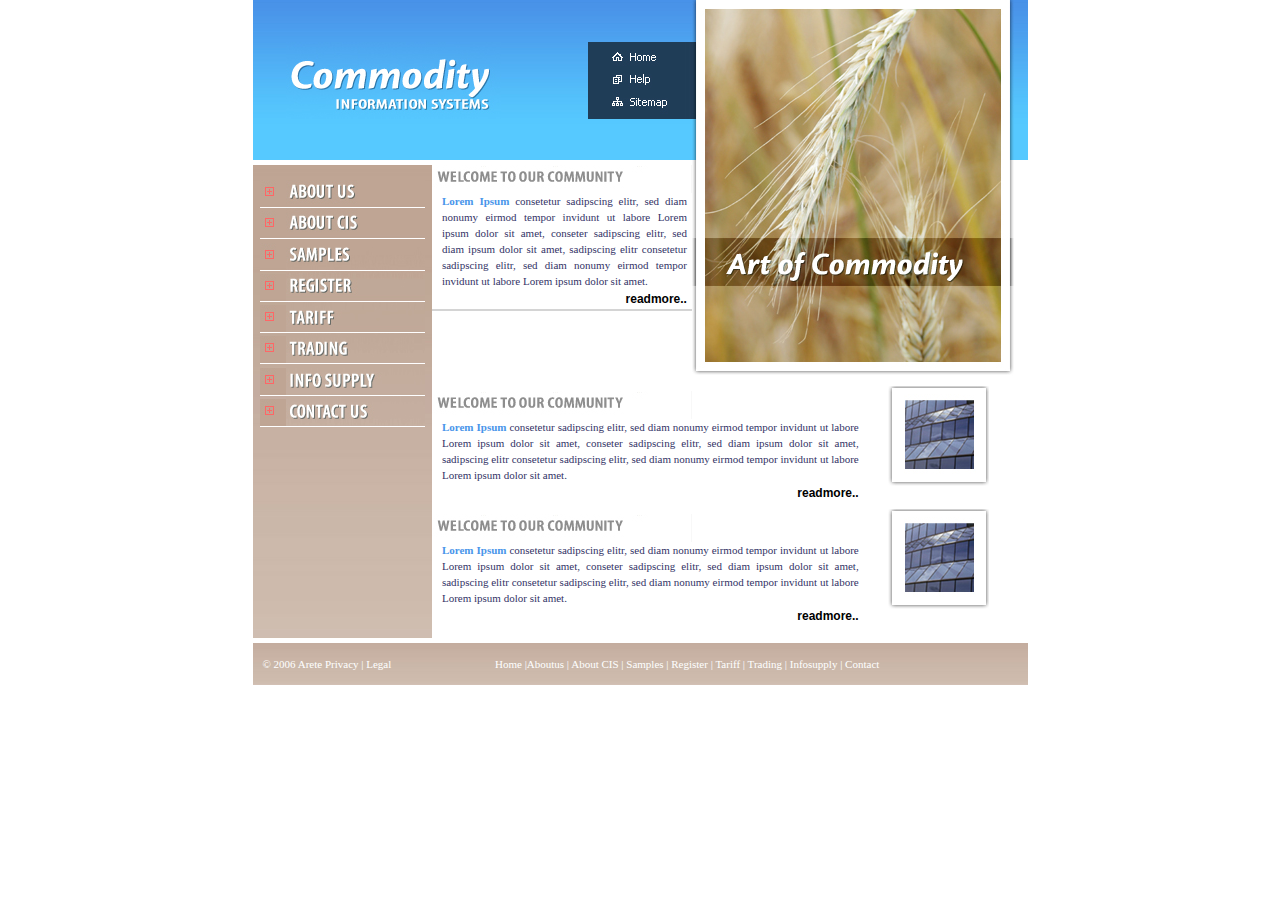
<file: Commodity-trading-system/cis html/index.htm>
<!DOCTYPE HTML PUBLIC "-//W3C//DTD HTML 4.01 Transitional//EN">
<html>
<head>
<title>Index | Comodity</title>
<meta http-equiv="Content-Type" content="text/html; charset=iso-8859-1">
<script language="JavaScript" type="text/JavaScript">
<!--
function MM_preloadImages() { //v3.0
  var d=document; if(d.images){ if(!d.MM_p) d.MM_p=new Array();
    var i,j=d.MM_p.length,a=MM_preloadImages.arguments; for(i=0; i<a.length; i++)
    if (a[i].indexOf("#")!=0){ d.MM_p[j]=new Image; d.MM_p[j++].src=a[i];}}
}

function MM_swapImgRestore() { //v3.0
  var i,x,a=document.MM_sr; for(i=0;a&&i<a.length&&(x=a[i])&&x.oSrc;i++) x.src=x.oSrc;
}

function MM_findObj(n, d) { //v4.01
  var p,i,x;  if(!d) d=document; if((p=n.indexOf("?"))>0&&parent.frames.length) {
    d=parent.frames[n.substring(p+1)].document; n=n.substring(0,p);}
  if(!(x=d[n])&&d.all) x=d.all[n]; for (i=0;!x&&i<d.forms.length;i++) x=d.forms[i][n];
  for(i=0;!x&&d.layers&&i<d.layers.length;i++) x=MM_findObj(n,d.layers[i].document);
  if(!x && d.getElementById) x=d.getElementById(n); return x;
}

function MM_swapImage() { //v3.0
  var i,j=0,x,a=MM_swapImage.arguments; document.MM_sr=new Array; for(i=0;i<(a.length-2);i+=3)
   if ((x=MM_findObj(a[i]))!=null){document.MM_sr[j++]=x; if(!x.oSrc) x.oSrc=x.src; x.src=a[i+2];}
}
//-->
</script>
<link href="cis.css" rel="stylesheet" type="text/css">
</head>

<body leftmargin="0" topmargin="0" marginwidth="0" marginheight="0" onLoad="MM_preloadImages('images/aboutus_hov.jpg','images/aboutcis_hov.jpg','images/samples_hov.jpg','images/register_hover.jpg','images/tariff_hov.jpg','images/trading_hov.jpg','images/infosup_hov.jpg','images/contact_hov.jpg')">
<table width="775" border="0" align="center" cellpadding="0" cellspacing="0">
  <tr> 
    <td><table width="100%" border="0" cellpadding="0" cellspacing="0" background="images/headbg.jpg">
        <tr> 
          <td height="160"><table width="100%" border="0" cellspacing="0" cellpadding="0">
              <tr> 
                <td height="77"><img src="images/spacer.gif" width="1" height="1"></td>
                <td width="215"><img src="images/commodity.jpg" width="215" height="77"></td>
                <td width="87"><img src="images/spacer.gif" width="1" height="1"></td>
                <td width="104"><img src="images/links.jpg" width="104" height="77"></td>
              </tr>
            </table></td>
          <td width="322"><img src="images/grain_01.jpg" width="322" height="160"></td>
          <td width="14"><img src="images/spacer.gif" width="1" height="1"></td>
        </tr>
      </table></td>
  </tr>
  <tr>
    <td><table width="100%" border="0" cellspacing="0" cellpadding="0">
        <tr> 
          <td><table width="100%" border="0" cellspacing="0" cellpadding="0">
              <tr valign="top"> 
                <td width="180" rowspan="2">
<table width="100%" border="0" cellspacing="0" cellpadding="0">
                    <tr> 
                      <td><img src="images/spacer.gif" width="1" height="5"></td>
                    </tr>
                    <tr valign="top"> 
                      <td width="180" height="473" background="images/but_bg.jpg"><table width="165" border="0" align="center" cellpadding="0" cellspacing="0">
                          <tr> 
                            <td><img src="images/spacer.gif" width="1" height="15"></td>
                          </tr>
                          <tr> 
                            <td><table width="100%" border="0" cellspacing="0" cellpadding="0">
                                <tr> 
                                  <td width="26"><img src="images/bullet.jpg" width="26" height="28"></td>
                                  <td><a href="#" onMouseOver="MM_swapImage('Image1','','images/aboutus_hov.jpg',1)" onMouseOut="MM_swapImgRestore()"><img src="images/aboutus.jpg" name="Image1" width="139" height="28" border="0" id="Image1"></a></td>
                                </tr>
                                <tr> 
                                  <td height="31" valign="bottom"><img src="images/bullet.jpg" width="26" height="28"></td>
                                  <td><a href="#" onMouseOver="MM_swapImage('Image2','','images/aboutcis_hov.jpg',1)" onMouseOut="MM_swapImgRestore()"><img src="images/aboutcis.jpg" name="Image2" width="139" height="31" border="0" id="Image2"></a></td>
                                </tr>
                                <tr> 
                                  <td height="32" valign="bottom"><img src="images/bullet.jpg" width="26" height="28"></td>
                                  <td><a href="#" onMouseOver="MM_swapImage('Image3','','images/samples_hov.jpg',1)" onMouseOut="MM_swapImgRestore()"><img src="images/samples.jpg" name="Image3" width="139" height="32" border="0" id="Image3"></a></td>
                                </tr>
                                <tr> 
                                  <td height="31" valign="bottom"><img src="images/bullet.jpg" width="26" height="28"></td>
                                  <td><a href="#" onMouseOver="MM_swapImage('Image4','','images/register_hover.jpg',1)" onMouseOut="MM_swapImgRestore()"><img src="images/register.jpg" name="Image4" width="139" height="31" border="0" id="Image4"></a></td>
                                </tr>
                                <tr> 
                                  <td height="31" valign="bottom"><img src="images/bullet.jpg" width="26" height="28"></td>
                                  <td><a href="#" onMouseOver="MM_swapImage('Image5','','images/tariff_hov.jpg',1)" onMouseOut="MM_swapImgRestore()"><img src="images/tariff.jpg" name="Image5" width="139" height="31" border="0" id="Image5"></a></td>
                                </tr>
                                <tr> 
                                  <td height="31" valign="bottom"><img src="images/bullet.jpg" width="26" height="28"></td>
                                  <td><a href="#" onMouseOver="MM_swapImage('Image6','','images/trading_hov.jpg',1)" onMouseOut="MM_swapImgRestore()"><img src="images/trading.jpg" name="Image6" width="139" height="31" border="0" id="Image6"></a></td>
                                </tr>
                                <tr> 
                                  <td height="32" valign="bottom"><img src="images/bullet.jpg" width="26" height="28"></td>
                                  <td><a href="#" onMouseOver="MM_swapImage('Image7','','images/infosup_hov.jpg',1)" onMouseOut="MM_swapImgRestore()"><img src="images/infosup.jpg" name="Image7" width="139" height="32" border="0" id="Image7"></a></td>
                                </tr>
                                <tr> 
                                  <td height="31" valign="bottom"><img src="images/bullet.jpg" width="26" height="28"></td>
                                  <td><a href="#" onMouseOver="MM_swapImage('Image8','','images/contact_hov.jpg',1)" onMouseOut="MM_swapImgRestore()"><img src="images/contactus.jpg" name="Image8" width="139" height="31" border="0" id="Image8"></a></td>
                                </tr>
                              </table></td>
                          </tr>
                        </table> </td>
                    </tr>
                  </table>
                </td>
                <td width="259">
<table width="100%" border="0" cellspacing="0" cellpadding="0">
                    <tr> 
                      <td><img src="images/spacer.gif" width="1" height="5"></td>
                    </tr>
                    <tr> 
                      <td><img src="images/welcome.jpg" width="260" height="28"></td>
                    </tr>
                    <tr> 
                      <td class="content01"><div align="justify"><span class="sidehead01">Lorem 
                          Ipsum</span> consetetur sadipscing elitr, sed diam nonumy 
                          eirmod tempor invidunt ut labore Lorem ipsum dolor sit 
                          amet, conseter sadipscing elitr, sed diam ipsum dolor 
                          sit amet, sadipscing elitr consetetur sadipscing elitr, 
                          sed diam nonumy eirmod tempor invidunt ut labore Lorem 
                          ipsum dolor sit amet.</div></td>
                    </tr>
                    <tr> 
                      <td height="20" class="readmore">
<div align="right"><a href="#" class="readmore">readmore..</a></div></td>
                    </tr>
                    <tr>
                      <td bgcolor="#D4D4D4" class="readmore"><img src="images/spacer.gif" width="1" height="2"></td>
                    </tr>
                  </table>
                </td>
                <td width="322"><img src="images/grain_02.jpg" width="322" height="216"></td>
                <td width="14"><img src="images/spacer.gif" width="1" height="1"></td>
              </tr>
              <tr valign="top"> 
                <td colspan="2"><table width="100%" border="0" cellspacing="0" cellpadding="0">
                    <tr valign="top"> 
                      <td width="431"><table width="100%" border="0" cellspacing="0" cellpadding="0">
                          <tr> 
                            <td><img src="images/spacer.gif" width="1" height="5"></td>
                          </tr>
                          <tr> 
                            <td><img src="images/welcome.jpg" width="260" height="28"></td>
                          </tr>
                          <tr> 
                            <td class="content01"><div align="justify"><span class="sidehead01">Lorem 
                                Ipsum</span> consetetur sadipscing elitr, sed 
                                diam nonumy eirmod tempor invidunt ut labore Lorem 
                                ipsum dolor sit amet, conseter sadipscing elitr, 
                                sed diam ipsum dolor sit amet, sadipscing elitr 
                                consetetur sadipscing elitr, sed diam nonumy eirmod 
                                tempor invidunt ut labore Lorem ipsum dolor sit 
                                amet.</div></td>
                          </tr>
                          <tr> 
                            <td height="20" class="readmore"> <div align="right"><a href="#" class="readmore">readmore..</a></div></td>
                          </tr>
                        </table></td>
                      <td width="150"><table width="150" border="0" cellspacing="0" cellpadding="0">
                          <tr> 
                            <td><div align="center"><img src="images/image01.jpg" width="101" height="100"></div></td>
                          </tr>
                        </table></td>
                    </tr>
                    <tr> 
                      <td colspan="2"><img src="images/spacer.gif" width="1" height="1"></td>
                    </tr>
                    <tr> 
                      <td colspan="2"><img src="images/spacer.gif" width="1" height="5"></td>
                    </tr>
                    <tr> 
                      <td colspan="2"><table width="100%" border="0" cellspacing="0" cellpadding="0">
                          <tr valign="top"> 
                            <td width="431"><table width="100%" border="0" cellspacing="0" cellpadding="0">
                                <tr> 
                                  <td><img src="images/spacer.gif" width="1" height="5"></td>
                                </tr>
                                <tr> 
                                  <td><img src="images/welcome.jpg" width="260" height="28"></td>
                                </tr>
                                <tr> 
                                  <td class="content01"><div align="justify"><span class="sidehead01">Lorem 
                                      Ipsum</span> consetetur sadipscing elitr, 
                                      sed diam nonumy eirmod tempor invidunt ut 
                                      labore Lorem ipsum dolor sit amet, conseter 
                                      sadipscing elitr, sed diam ipsum dolor sit 
                                      amet, sadipscing elitr consetetur sadipscing 
                                      elitr, sed diam nonumy eirmod tempor invidunt 
                                      ut labore Lorem ipsum dolor sit amet.</div></td>
                                </tr>
                                <tr> 
                                  <td height="20" class="readmore"> <div align="right"><a href="#" class="readmore">readmore..</a></div></td>
                                </tr>
                              </table></td>
                            <td width="150"><table width="150" border="0" cellspacing="0" cellpadding="0">
                                <tr> 
                                  <td><div align="center"><img src="images/image01.jpg" width="101" height="100"></div></td>
                                </tr>
                              </table></td>
                          </tr>
                          <tr> 
                            <td colspan="2"><img src="images/spacer.gif" width="1" height="1"></td>
                          </tr>
                        </table></td>
                    </tr>
                  </table></td>
                <td><img src="images/spacer.gif" width="1" height="1"></td>
              </tr>
            </table></td>
        </tr>
        <tr> 
          <td><img src="images/spacer.gif" width="1" height="5"></td>
        </tr>
        <tr> 
          <td><table width="100%" border="0" cellspacing="0" cellpadding="0">
              <tr>
                <td height="42" background="images/footbg.jpg"><table width="100%" border="0" cellspacing="0" cellpadding="0">
                    <tr>
                      <td width="30%" height="22" class="footer">&copy; 2006 Arete 
                        Privacy | Legal </td>
                      <td class="footer">Home |Aboutus | About CIS | Samples | 
                        Register | Tariff | Trading | Infosupply | Contact</td>
                    </tr>
                  </table></td>
              </tr>
            </table></td>
        </tr>
        <tr>
          <td>&nbsp;</td>
        </tr>
      </table></td>
  </tr>
</table>
</body>
</html>
</file>
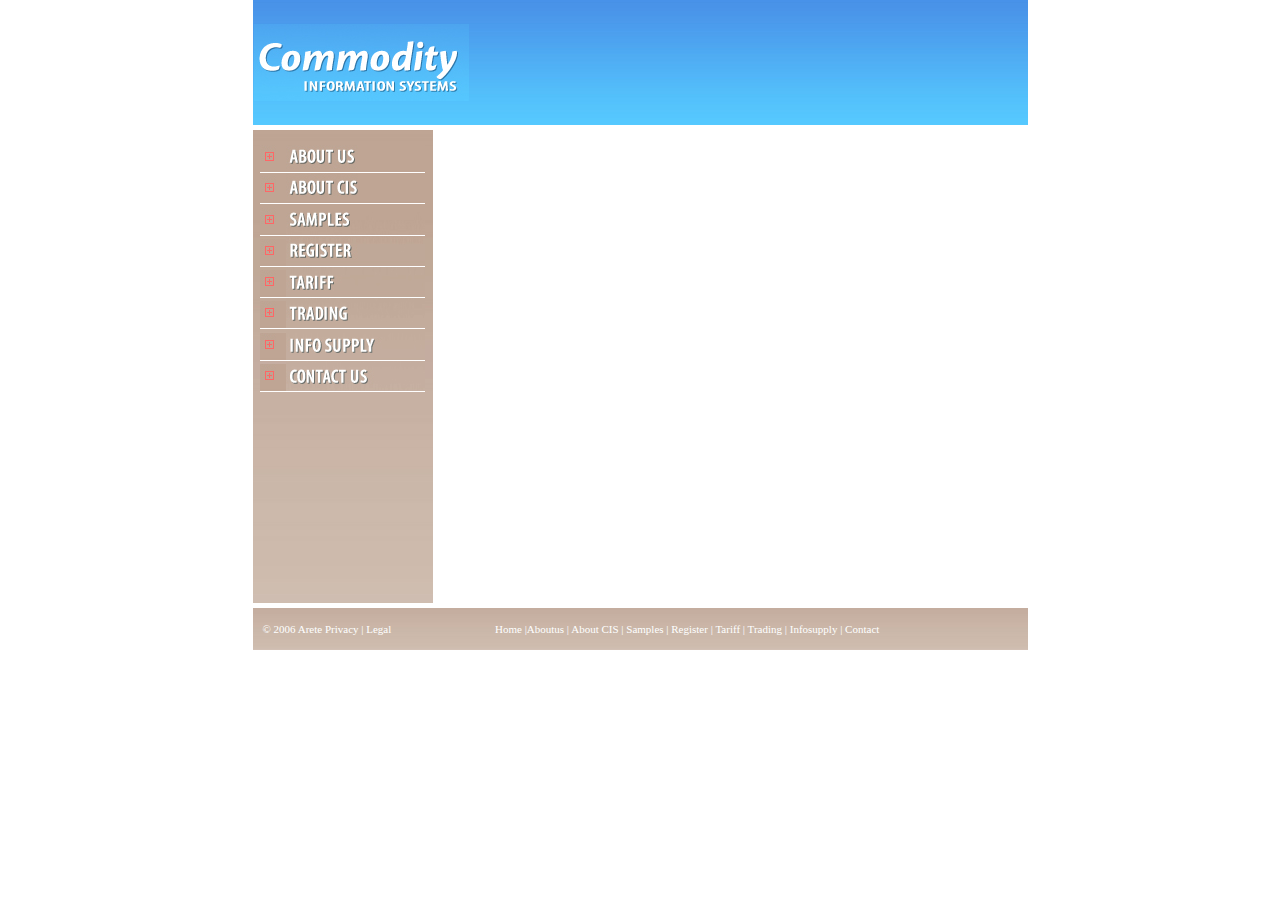
<file: Commodity-trading-system/cis html/innerpage.htm>
<!DOCTYPE HTML PUBLIC "-//W3C//DTD HTML 4.01 Transitional//EN">
<html>
<head>
<title>Index | Comodity</title>
<meta http-equiv="Content-Type" content="text/html; charset=iso-8859-1">
<script language="JavaScript" type="text/JavaScript">
<!--
function MM_preloadImages() { //v3.0
  var d=document; if(d.images){ if(!d.MM_p) d.MM_p=new Array();
    var i,j=d.MM_p.length,a=MM_preloadImages.arguments; for(i=0; i<a.length; i++)
    if (a[i].indexOf("#")!=0){ d.MM_p[j]=new Image; d.MM_p[j++].src=a[i];}}
}

function MM_swapImgRestore() { //v3.0
  var i,x,a=document.MM_sr; for(i=0;a&&i<a.length&&(x=a[i])&&x.oSrc;i++) x.src=x.oSrc;
}

function MM_findObj(n, d) { //v4.01
  var p,i,x;  if(!d) d=document; if((p=n.indexOf("?"))>0&&parent.frames.length) {
    d=parent.frames[n.substring(p+1)].document; n=n.substring(0,p);}
  if(!(x=d[n])&&d.all) x=d.all[n]; for (i=0;!x&&i<d.forms.length;i++) x=d.forms[i][n];
  for(i=0;!x&&d.layers&&i<d.layers.length;i++) x=MM_findObj(n,d.layers[i].document);
  if(!x && d.getElementById) x=d.getElementById(n); return x;
}

function MM_swapImage() { //v3.0
  var i,j=0,x,a=MM_swapImage.arguments; document.MM_sr=new Array; for(i=0;i<(a.length-2);i+=3)
   if ((x=MM_findObj(a[i]))!=null){document.MM_sr[j++]=x; if(!x.oSrc) x.oSrc=x.src; x.src=a[i+2];}
}
//-->
</script>
<link href="cis.css" rel="stylesheet" type="text/css">
</head>

<body leftmargin="0" topmargin="0" marginwidth="0" marginheight="0" onLoad="MM_preloadImages('images/aboutus_hov.jpg','images/aboutcis_hov.jpg','images/samples_hov.jpg','images/register_hover.jpg','images/tariff_hov.jpg','images/trading_hov.jpg','images/infosup_hov.jpg','images/contact_hov.jpg')">
<table width="775" border="0" align="center" cellpadding="0" cellspacing="0">
  <tr> 
    <td><table width="100%" border="0" cellpadding="0" cellspacing="0" background="images/headbg.jpg">
        <tr> 
          <td width="224" height="125">
<table width="64%" border="0" cellspacing="0" cellpadding="0">
              <tr> 
                <td width="37" height="77"><img src="images/spacer.gif" width="1" height="1"></td>
                <td width="243"><img src="images/commodity.jpg" width="215" height="77"></td>
              </tr>
            </table>
          </td>
          <td width="537">&nbsp;</td>
          <td width="14"><img src="images/spacer.gif" width="1" height="1"></td>
        </tr>
      </table></td>
  </tr>
  <tr>
    <td><table width="100%" border="0" cellspacing="0" cellpadding="0">
        <tr> 
          <td><img src="images/spacer.gif" width="1" height="5"></td>
        </tr>
        <tr> 
          <td><table width="100%" border="0" cellspacing="0" cellpadding="0">
              <tr valign="top"> 
                <td width="180" height="473" background="images/but_bg.jpg"> <table width="165" border="0" align="center" cellpadding="0" cellspacing="0">
                    <tr> 
                      <td><img src="images/spacer.gif" width="1" height="15"></td>
                    </tr>
                    <tr> 
                      <td><table width="100%" border="0" cellspacing="0" cellpadding="0">
                          <tr> 
                            <td width="26"><img src="images/bullet.jpg" width="26" height="28"></td>
                            <td><a href="#" onMouseOver="MM_swapImage('Image1','','images/aboutus_hov.jpg',1)" onMouseOut="MM_swapImgRestore()"><img src="images/aboutus.jpg" name="Image1" width="139" height="28" border="0" id="Image1"></a></td>
                          </tr>
                          <tr> 
                            <td height="31" valign="bottom"><img src="images/bullet.jpg" width="26" height="28"></td>
                            <td><a href="#" onMouseOver="MM_swapImage('Image2','','images/aboutcis_hov.jpg',1)" onMouseOut="MM_swapImgRestore()"><img src="images/aboutcis.jpg" name="Image2" width="139" height="31" border="0" id="Image2"></a></td>
                          </tr>
                          <tr> 
                            <td height="32" valign="bottom"><img src="images/bullet.jpg" width="26" height="28"></td>
                            <td><a href="#" onMouseOver="MM_swapImage('Image3','','images/samples_hov.jpg',1)" onMouseOut="MM_swapImgRestore()"><img src="images/samples.jpg" name="Image3" width="139" height="32" border="0" id="Image3"></a></td>
                          </tr>
                          <tr> 
                            <td height="31" valign="bottom"><img src="images/bullet.jpg" width="26" height="28"></td>
                            <td><a href="#" onMouseOver="MM_swapImage('Image4','','images/register_hover.jpg',1)" onMouseOut="MM_swapImgRestore()"><img src="images/register.jpg" name="Image4" width="139" height="31" border="0" id="Image4"></a></td>
                          </tr>
                          <tr> 
                            <td height="31" valign="bottom"><img src="images/bullet.jpg" width="26" height="28"></td>
                            <td><a href="#" onMouseOver="MM_swapImage('Image5','','images/tariff_hov.jpg',1)" onMouseOut="MM_swapImgRestore()"><img src="images/tariff.jpg" name="Image5" width="139" height="31" border="0" id="Image5"></a></td>
                          </tr>
                          <tr> 
                            <td height="31" valign="bottom"><img src="images/bullet.jpg" width="26" height="28"></td>
                            <td><a href="#" onMouseOver="MM_swapImage('Image6','','images/trading_hov.jpg',1)" onMouseOut="MM_swapImgRestore()"><img src="images/trading.jpg" name="Image6" width="139" height="31" border="0" id="Image6"></a></td>
                          </tr>
                          <tr> 
                            <td height="32" valign="bottom"><img src="images/bullet.jpg" width="26" height="28"></td>
                            <td><a href="#" onMouseOver="MM_swapImage('Image7','','images/infosup_hov.jpg',1)" onMouseOut="MM_swapImgRestore()"><img src="images/infosup.jpg" name="Image7" width="139" height="32" border="0" id="Image7"></a></td>
                          </tr>
                          <tr> 
                            <td height="31" valign="bottom"><img src="images/bullet.jpg" width="26" height="28"></td>
                            <td><a href="#" onMouseOver="MM_swapImage('Image8','','images/contact_hov.jpg',1)" onMouseOut="MM_swapImgRestore()"><img src="images/contactus.jpg" name="Image8" width="139" height="31" border="0" id="Image8"></a></td>
                          </tr>
                        </table></td>
                    </tr>
                  </table></td>
                <td>&nbsp;</td>
                <td width="14"><img src="images/spacer.gif" width="1" height="1"></td>
              </tr>
            </table></td>
        </tr>
        <tr> 
          <td><img src="images/spacer.gif" width="1" height="5"></td>
        </tr>
        <tr>
          <td><table width="100%" border="0" cellspacing="0" cellpadding="0">
              <tr> 
                <td height="42" background="images/footbg.jpg"><table width="100%" border="0" cellspacing="0" cellpadding="0">
                    <tr> 
                      <td width="30%" height="22" class="footer">&copy; 2006 Arete 
                        Privacy | Legal </td>
                      <td class="footer">Home |Aboutus | About CIS | Samples | 
                        Register | Tariff | Trading | Infosupply | Contact</td>
                    </tr>
                  </table></td>
              </tr>
            </table></td>
        </tr>
      </table></td>
  </tr>
</table>
</body>
</html>
</file>
<file: Commodity-trading-system/cis html/cis.css>
.content01 {
	font-family: Verdana;
	font-size: 11px;
	font-style: normal;
	font-weight: normal;
	color: #333366;
	padding-right: 5px;
	padding-left: 10px;
	line-height: 16px;


}
.sidehead01 {
	font-family: Verdana;
	font-size: 11px;
	font-style: normal;
	line-height: 16px;
	font-weight: bold;
	color: #4995EA;
}
.readmore {
	color : #000000;
	margin-top : 0px;
	padding-bottom : 0px;
	margin-bottom : 0px;
	margin-left : 5px;
	margin-right : 5px;
	font-size : 12px;
	font-family : Arial;
	font-weight: bold;
	text-align: center;
	text-decoration: none;

}

.readmore:a {
	color : #000000;
	font-size : 12px;
	font-family : Arial;
	font-weight: bold;
	text-align: center;
}
.readmore:hover {
	color : #694717;
	font-size : 12px;
	font-family : Arial;
	font-weight: bold;
	text-align: center;
}
.footer {
	font-family: Verdana;
	font-size: 11px;
	font-weight: normal;
	color: #FFFFFF;
	text-decoration: none;
	padding-left: 10px;
}
</file>
